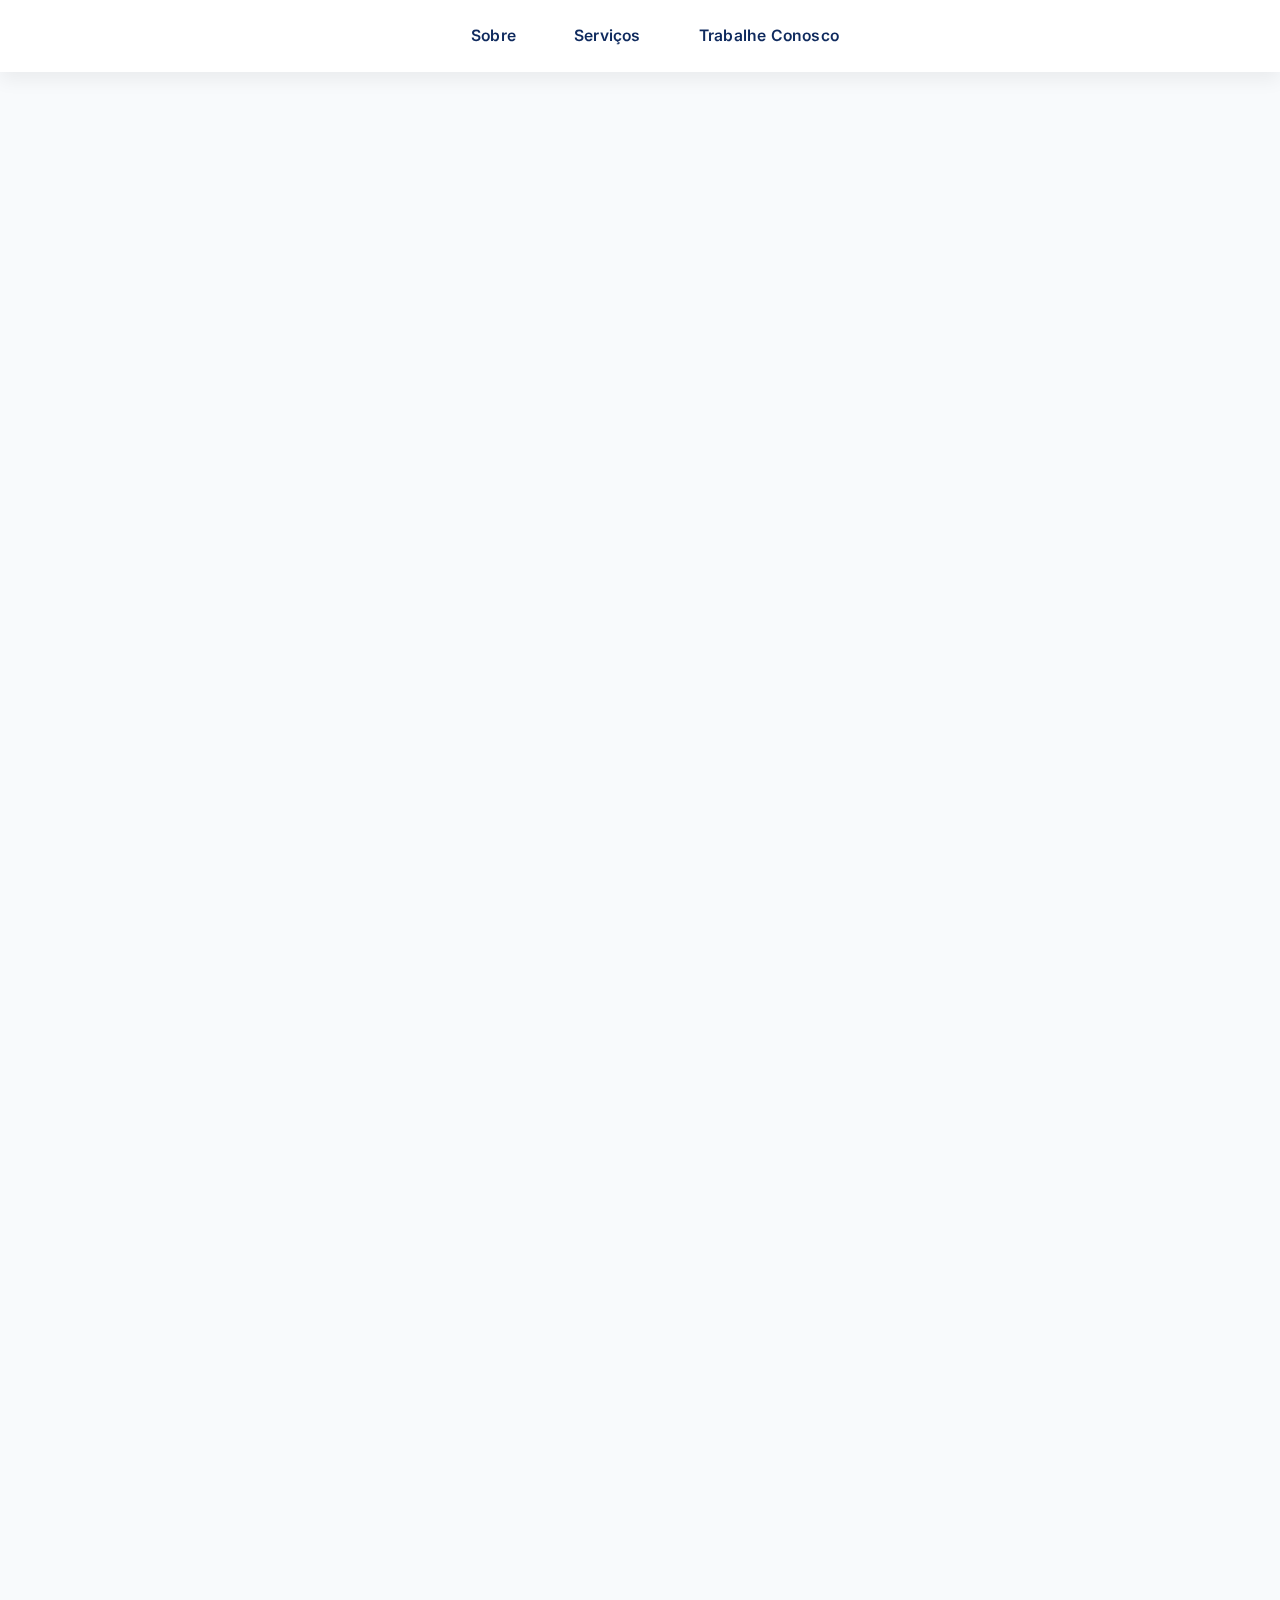
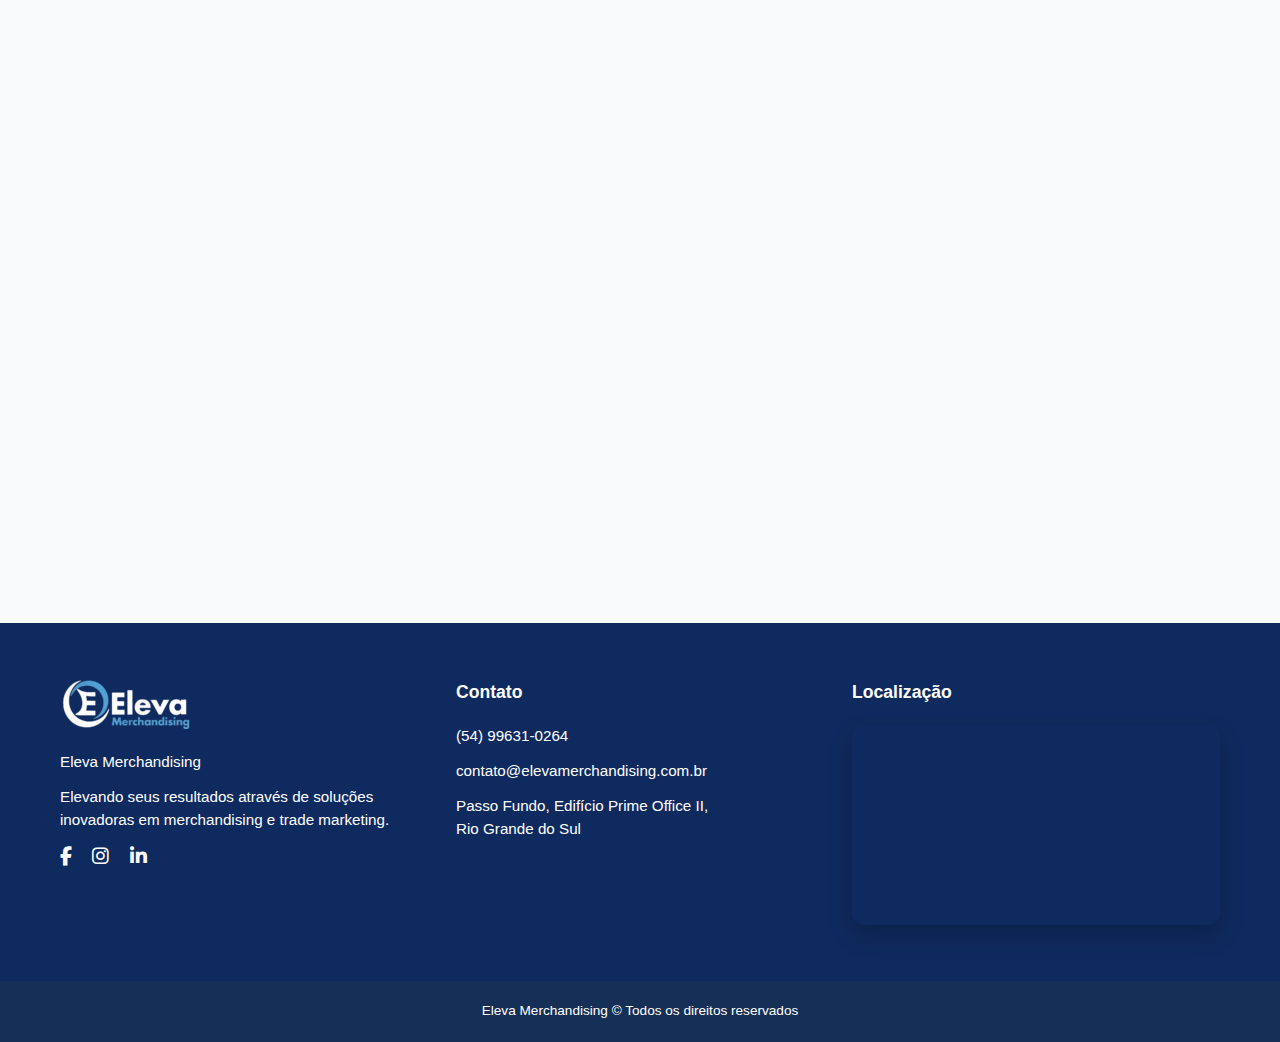
<file: Public/index.html>
<!DOCTYPE html>
<html lang="pt-br">
<head>
    <meta charset="UTF-8">
    <meta name="viewport" content="width=device-width, initial-scale=1.0">
    <link href="https://fonts.googleapis.com/css2?family=Inter:wght@400;600;700&display=swap" rel="stylesheet">
    <link rel="stylesheet" href="Style/index.css">
    <link rel="stylesheet" href="https://cdnjs.cloudflare.com/ajax/libs/font-awesome/6.5.1/css/all.min.css">



    <title>Eleva Merchandising</title>

    <link rel="icon" type="image/png" href="Media/Logo Eleva.png">
    
</head>
<body>
<header id="cabeça">
        <nav>
            <ul>
                <li><a href="sobre.html">Sobre</a></li>
                <li><a href="servico.html">Serviços</a></li>
                <li><a href="trabalheConosco.html">Trabalhe Conosco</a></li>
            </ul>
        </nav>
    </header>
    
   

    <section class="hero">
        <div class="hero-left reveal">
            <img class="hero-logo" src="Media/logo completa ELEVA black.png?v=2" alt="Eleva Merchandising" loading="lazy">
            <h1>Merchandising que eleva sua marca</h1>
            <p>Projetos estratégicos, design moderno e impacto real no ponto de venda.</p>
            <a class="cta" href="sobre.html">Conheça a Eleva</a>
        </div>
        <div class="hero-right reveal">
            <img class="hero-person" src="/Public/Media/WhatsApp Image 2025-12-22 at 11.56.17.jpeg" alt="Profissional de merchandising" loading="lazy" >
        </div>
    </section>


    
    <section id="home" class="section-home reveal">
        <h1>Bem-vindo à Eleva Merchandising</h1>
        <p>
            Criamos soluções visuais e promocionais que elevam marcas,
            fortalecem identidade e aumentam presença no mercado.
        </p>
    </section>

    
    <section id="sobre" class="section-sobre reveal">
        <h2>Sobre a Eleva</h2>
        <p>
            A Eleva Merchandising atua no desenvolvimento de materiais
            promocionais, identidade visual e estratégias de exposição
            que conectam marcas ao seu público.
        </p>

        <div class="cards">
            <div class="card">
                <h3>Missão</h3>
                <p>Fortalecer marcas através de soluções visuais estratégicas e eficazes.</p>
            </div>
            <div class="card">
                <h3>Visão</h3>
                <p>Tornar-se referência em merchandising estratégico e branding visual.</p>
            </div>
            <div class="card">
                <h3>Princípios</h3>
                <p>Compromisso com a qualidade, criatividade e inovação que geram resultado.</p>
            </div>
        </div>
    </section>

   
   <section class="section-clientes reveal">
    <h2>Principais redes que atuamos</h2>

    <div class="clientes-grid">
        <div class="cliente"><img src="Media/img/carrefour-logo-1.png" alt="Carrefour" loading="lazy"></div>
        <div class="cliente"><img src="Media/img/Atacadao-removebg-preview.png" alt="Atacadão" loading="lazy"></div>
        <div class="cliente"><img src="Media/img/grupo-zaffari-removebg-preview.png" alt="G.Zaffari" loading="lazy"></div>
        <div class="cliente"><img src="Media/img/passarela-removebg-preview.png" alt="Passarela" loading="lazy"></div>
        <div class="cliente"><img src="Media/img/Sams-Club-Logo.png" alt="Sams" loading="lazy"></div>
        

        <div class="cliente"><img src="Media/img/Asun-removebg-preview.png" alt="Asun" loading="lazy"></div>
        <div class="cliente"><img src="Media/img/Bistek-removebg-preview.png" alt="Bistek" loading="lazy"></div>
        <div class="cliente"><img src="Media/img/stok-logo.png" alt="Stok Center" loading="lazy"></div>
        <div class="cliente"><img src="Media/img/Fort_atacadista-removebg-preview.png" alt="Fort atacadista" loading="lazy"></div>
        <div class="cliente"><img src="Media/img/br_Macromix_Atacado_a74c695500.png" alt="Macromix" loading="lazy"></div>
        <div class="cliente"><img src="Media/img/rissul-removebg-preview.png" alt="Rissul" loading="lazy"></div>
        <div class="cliente">100+</div>
       
    </div>
</section>


    

    


    <footer class="footer">
        <div class="footer-container">

            <!-- LOGO / DESCRIÇÃO -->
            <div class="footer-col logo-col">
                <img src="Media/logo completa ELEVA.png" alt="Eleva Merchandising">
            
                <ul>
                    <li>Eleva Merchandising</li>
                    <li>
                        Elevando seus resultados através de soluções inovadoras em
                        merchandising e trade marketing.
                    </li>
                </ul>

                <div class="social-icons">
                    <a href="https://www.facebook.com/people/Eleva-Merchandising-RSSC/61576348070988/" target="_blank" aria-label="Facebook">
                        <i class="fab fa-facebook-f"></i>
                    </a>

                    <a href="https://www.instagram.com/elevamerchandising/" target="_blank" aria-label="Instagram">
                        <i class="fab fa-instagram"></i>
                    </a>

                    <a href="https://www.linkedin.com/company/eleva-merchandising" target="_blank" aria-label="LinkedIn">
                        <i class="fab fa-linkedin-in"></i>
                    </a>

                </div>

            </div>

            <!-- CONTATO -->
            <div class="footer-col">
                <h4>Contato</h4>
                <ul>
                    <li>(54) 99631-0264</li>
                    <li>contato@elevamerchandising.com.br</li>
                    <li>
                        Passo Fundo, Edifício Prime Office II,<br>
                        Rio Grande do Sul
                    </li>
                </ul>
            </div>

            <!-- LOCALIZAÇÃO (MAPA) -->
            <div class="footer-col">
                <h4>Localização</h4>

                <div class="mapa-footer">
                    <iframe
                            src="https://www.google.com/maps/embed?pb=!1m18!1m12!1m3!1d6401.208452406778!2d-52.3956227!3d-28.2588571!2m3!1f0!2f0!3f0!3m2!1i1024!2i768!4f13.1!3m3!1m2!1s0x94e2bf9b321a8901%3A0xdac32af59b223d96!2sR.%20Ant%C3%B4nio%20Ara%C3%BAjo%2C%201058%20-%20Centro%2C%20Passo%20Fundo%20-%20RS%2C%20Brazil!5e0!3m2!1spt-BR!2sbr!4v1700000000000!5m2!1spt-BR!2sbr"
                            width="100%"
                            height="200"
                            style="border:0;"
                            allowfullscreen=""
                            loading="lazy"
                            referrerpolicy="no-referrer-when-downgrade">
                    </iframe>
                </div>
            </div>

        </div>

        <div class="footer-bottom">
            Eleva Merchandising &copy; Todos os direitos reservados
        </div>
    </footer>



    <script src="js/index.js"></script>
</body>
</html>
</file>
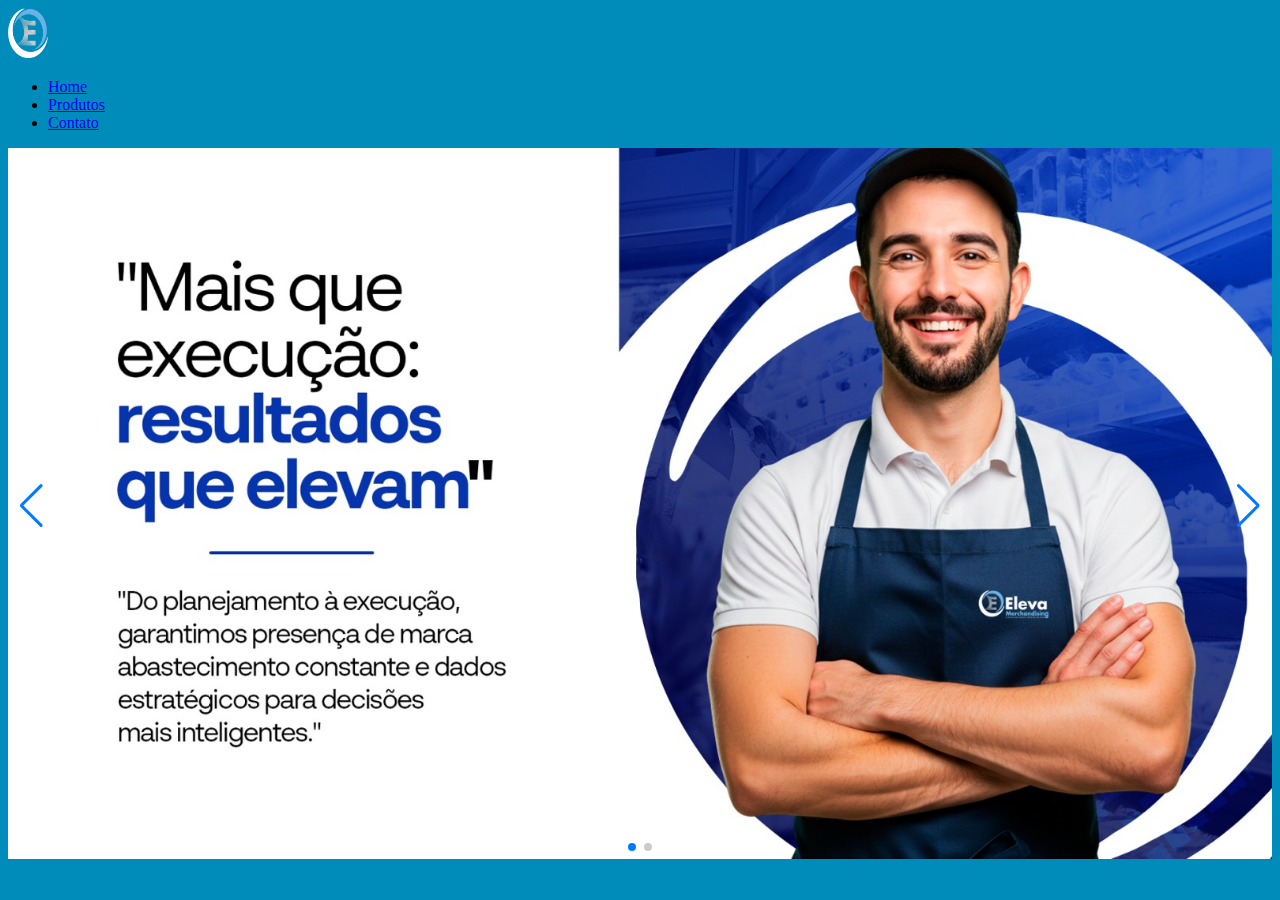
<file: Public/home.html>
<!DOCTYPE html>
<html lang="pt-br">
<head>
    <meta charset="UTF-8">
    <meta name="viewport" content="width=device-width, initial-scale=1.0">
    <link rel="stylesheet" href="Style/home.css">

    <title>Eleva Merchandising</title>
</head>
<body>

    <header>
            <img id="logo" width="40" height="50" src="/Public/Media/Logo Eleva.png" alt="logo">
            
        <nav>
            <ul>
                <li><a href="#">Home</a></li>
                <li><a href="#">Produtos</a></li>
                <li><a href="#">Contato</a></li>
            </ul>
        </nav>
    </header>



    <link rel="stylesheet" href="https://cdn.jsdelivr.net/npm/swiper@11/swiper-bundle.min.css">

    <div class="swiper mySwiper">
        <div class="swiper-wrapper">
            <div class="swiper-slide"><img src="./Media/Img 1 background esticado.jpeg" alt=""></div>
            <div class="swiper-slide"><img src="./Media/Img 2 background esticado.jpeg" alt=""></div>
            </div>
        <div class="swiper-button-next"></div>
        <div class="swiper-button-prev"></div>
        <div class="swiper-pagination"></div>
    </div>






    <script src="https://cdn.jsdelivr.net/npm/swiper@11/swiper-bundle.min.js"></script>
    <script src="/Public/js/home.js"></script>
</body>
</html>
</file>
<file: Public/Style/index.css>
* { margin: 0; padding: 0; box-sizing: border-box; }
html { scroll-behavior: smooth; }
:root {
  --bg: #f8fafc;
  --text: #0f2a5e;
  --muted: #334e89;
  --accent: #1e90ff;
  --panel: #ffffff;
  --shadow: 0 8px 18px rgba(0,0,0,0.06);
}
body { 
  font-family: 'Inter', 'Segoe UI', Tahoma, Geneva, Verdana, sans-serif; 
  background-color: var(--bg); 
  color: var(--text);
  line-height: 1.5;
}






header {
  position: fixed;
  top: 0;
  width: 100%;
  padding: 16px 48px;
  display: flex;
  justify-content: center;
  align-items: center;
  z-index: 200;
  background: var(--panel);
  color: var(--text);
  box-shadow: var(--shadow);
  transition: all 0.3s ease;
}


nav a {
  text-decoration: none;
  color: inherit;
  margin-left: 30px;
  font-weight: 600;
  font-size: 16px;
  transition: opacity 0.2s ease;
  display: flex;
  justify-content: space-between;
}

nav a:hover {
  opacity: 0.7;
}


nav ul {
    list-style: none;
    display: flex;
    align-items: center;
    gap: 24px;
    margin-left: 0;
    justify-content: center;
    padding: 0;
}

nav ul li a {
    position: relative;
    text-decoration: none;
    font-size: .98rem;
    font-weight: 600;
    letter-spacing: 0.2px;
    padding: 8px 2px;
    transition: color 0.2s ease;
}

nav ul li a::after {
    content: "";
    position: absolute;
    left: 0;
    bottom: 0;
    width: 0%;
    height: 2px;
    background: var(--accent);
    transition: width 0.3s ease;
}

nav ul li a:hover {
    color: var(--accent);
}

nav ul li a:hover::after {
    width: 100%;
}

nav ul li a.active {
    color: #1e90ff;
}

nav ul li a.active::after {
    width: 100%;
}

header.scrolled {
  padding: 12px 48px;
  background: var(--panel);
  box-shadow: 0 10px 24px rgba(0, 0, 0, 0.08);
  color: var(--text);
}

.hero {
  padding: 112px 10% 48px;
  display: grid;
  grid-template-columns: 1.1fr 0.9fr;
  align-items: center;
  gap: 40px;
}
.hero-left {
  display: grid;
  align-items: start;
  gap: 8px;
}
.hero-logo {
  max-width: clamp(280px, 28vw, 360px);
  margin-bottom: 8px;
}
.hero-left h1 {
  font-size: clamp(2.2rem, 3.2vw, 3rem);
  line-height: 1.1;
  margin: 0 0 12px;
}
.hero-left p {
  font-size: 1.15rem;
  color: var(--muted);
  max-width: 520px;
  line-height: 1.6;
  margin-bottom: 18px;
}
.cta {
  display: inline-block;
  background: var(--text);
  color: #fff;
  padding: 12px 18px;
  border-radius: 12px;
  font-weight: 600;
  text-decoration: none;
  transition: transform .2s ease, box-shadow .2s ease, opacity .2s ease;
}
.cta:hover { 
  opacity: .95; 
  transform: translateY(-1px);
  box-shadow: 0 10px 20px rgba(15,42,94,.15);
}
.hero-right {
  display: flex;
  align-items: center;
  justify-content: center;
  overflow: visible;
}
.hero-person {
  width: 100%;
  max-width: clamp(440px, 44vw, 640px);
  max-height: 70vh;
  height: auto;
  object-fit: contain;
  -webkit-image-rendering: optimizeQuality;
  image-rendering: auto;
  filter: contrast(1.05) saturate(1.05) brightness(1.02) drop-shadow(0 16px 24px rgba(0,0,0,.06));
  transition: transform .4s ease;
  will-change: transform;
}
.hero-right:hover .hero-person { transform: translateY(-4px); }
@media (max-width: 900px) {
  .hero {
    grid-template-columns: 1fr;
    padding: 96px 8% 36px;
  }
  .hero-left h1 { font-size: 2.2rem; }
  .hero-left p { font-size: 1rem; }
  .hero-right { order: -1; }
}


/* elementos do slider removidos */



/* ===== LOGO ===== */
.container-logo {
    width: 300px;
    height: 110px;
    position: relative;
    overflow: hidden;
}

/* regra base */
.container-logo img {
    position: absolute;
    inset: 0;
    width: 100%;
    height: 100%;
    object-fit: cover;
    transition: opacity 0.3s ease-in-out;
}

/* ESTADO INICIAL */
#logo {
    opacity: 1;
}

#logo-black {
    opacity: 0;
}

/* QUANDO DESCE A PÁGINA */
.container-logo.troca #logo {
    opacity: 0;
}

.container-logo.troca #logo-black {
    opacity: 1;
}


/* ===== FOOTER ===== */


.footer {
    background: #0f2a5e;
    color: #ffffff;
    font-family: Arial, Helvetica, sans-serif;
}

.footer-container {
    max-width: 1200px;
    margin: auto;
    padding: 56px 20px;
    display: grid;
    grid-template-columns: repeat(3, 1fr);
    gap: 28px;
}

.footer-col h4 {
    margin-bottom: 20px;
    font-size: 1.1rem;
}

.footer-col ul {
    list-style: none;
    padding: 0;
}

.footer-col ul li {
    margin-bottom: 12px;
    font-size: 0.95rem;
}

.footer-col .highlight {
    color: #ffffff;
    font-weight: bold;
}

.logo-col img {
    max-width: 180px;
    margin-bottom: 15px;
}

.logo-col p {
    font-size: 0.95rem;
    line-height: 1.5;
    margin-bottom: 20px;
}

.social-icons a {
    color: #ffffff;
    margin-right: 15px;
    font-size: 1.2rem;
    text-decoration: none;
}

.footer-bottom {
    text-align: center;
    padding: 20px;
    background: #162f57;
    font-size: 0.85rem;
}

.mapa-footer {
    width: 100%;
    height: 200px;
    border-radius: 12px;
    overflow: hidden;
    box-shadow: 0 10px 25px rgba(0,0,0,0.2);
    margin-top: 8px;
}

.mapa-footer iframe {
    width: 100%;
    height: 100%;
    border: 0;
}



/* ===== SECTIONS ===== */
section {
    width: 100%;
    padding: 80px 10%;
    box-sizing: border-box;
    font-family: Arial, Helvetica, sans-serif;
}

/* HOME */
.section-home {
    text-align: center;
    background: #ffffff;
    color: #0f2a5e;
}

.section-home h1 {
    font-size: 2.8rem;
    margin-bottom: 20px;
    color: rgb(15, 42, 94)
}

.section-home p {
    font-size: 1.1rem;
    max-width: 700px;
    margin: 0 auto;
    line-height: 1.6;
    color: #334e89;
}

/* SOBRE */
.section-sobre {
    background: #f6f7fb;
    color: #000000;
}

.section-sobre h2 {
    text-align: center;
    font-size: 2.2rem;
    margin-bottom: 20px;
}

.section-sobre p {
    text-align: center;
    max-width: 800px;
    margin: 0 auto 50px;
    line-height: 1.6;
}

/* CARDS */
.cards {
    display: flex;
    gap: 30px;
    justify-content: center;
    flex-wrap: wrap;
}

.card {
    background: #fff;
    padding: 24px;
    width: 280px;
    border-radius: 14px;
    box-shadow: 0 10px 24px rgba(0,0,0,0.06);
    text-align: center;
    transition: transform .2s ease, box-shadow .2s ease;
}
.card:hover { 
    transform: translateY(-3px);
    box-shadow: 0 16px 28px rgba(0,0,0,0.08);
}

.card h3 {
    margin-bottom: 15px;
    color: #000;
}

.card p {
    font-size: 0.95rem;
    line-height: 1.5;
}

/* ===== CLIENTES ===== */
.section-clientes {
    background: #ffffff;
    padding: 80px 10%;
    text-align: center;
}

.section-clientes h2 {
    font-size: 2.2rem;
    margin-bottom: 50px;
    color: #222;
}

.section-clientes strong {
    font-weight: 700;
}

.clientes-grid {
    display: grid;
    grid-template-columns: repeat(auto-fit, minmax(128px, 1fr));
    gap: 32px;
    max-width: 1200px;
    margin: 0 auto;
    padding: 24px 20px;
    justify-content: center;
    
}

.cliente {
    width: 128px;
    height: 128px;
    background: #fff;
    border-radius: 50%;
    box-shadow: 0 10px 22px rgba(0,0,0,0.06);
    display: flex;
    align-items: center;
    justify-content: center;
    font-weight: bold;
    font-size: 1.2rem;
    transition: transform .2s ease, box-shadow .2s ease;
}

.cliente img {
    max-width: 70%;
    max-height: 70%;
    object-fit: contain;
}

.cliente:hover {
    transform: translateY(-5px);
    box-shadow: 0 16px 26px rgba(0,0,0,0.08);
}

.reveal { opacity: 0; transform: translateY(10px); }
.reveal.visible { opacity: 1; transform: translateY(0); transition: opacity .5s ease, transform .5s ease; }

@media (max-width: 900px) {
    .clientes-grid {
        grid-template-columns: repeat(3, 1fr);
    }
}

@media (max-width: 500px) {
    .clientes-grid {
        grid-template-columns: repeat(2, 1fr);
    }
}
</file>
<file: Public/Style/home.css>
body {
    background-color: #008CBA;
}

.swiper-container {
  width: 100%;
  height: 350px;
}

.swiper-slide img{
    width: 100%;
    height: auto;
    object-fit: cover;
}
</file>
